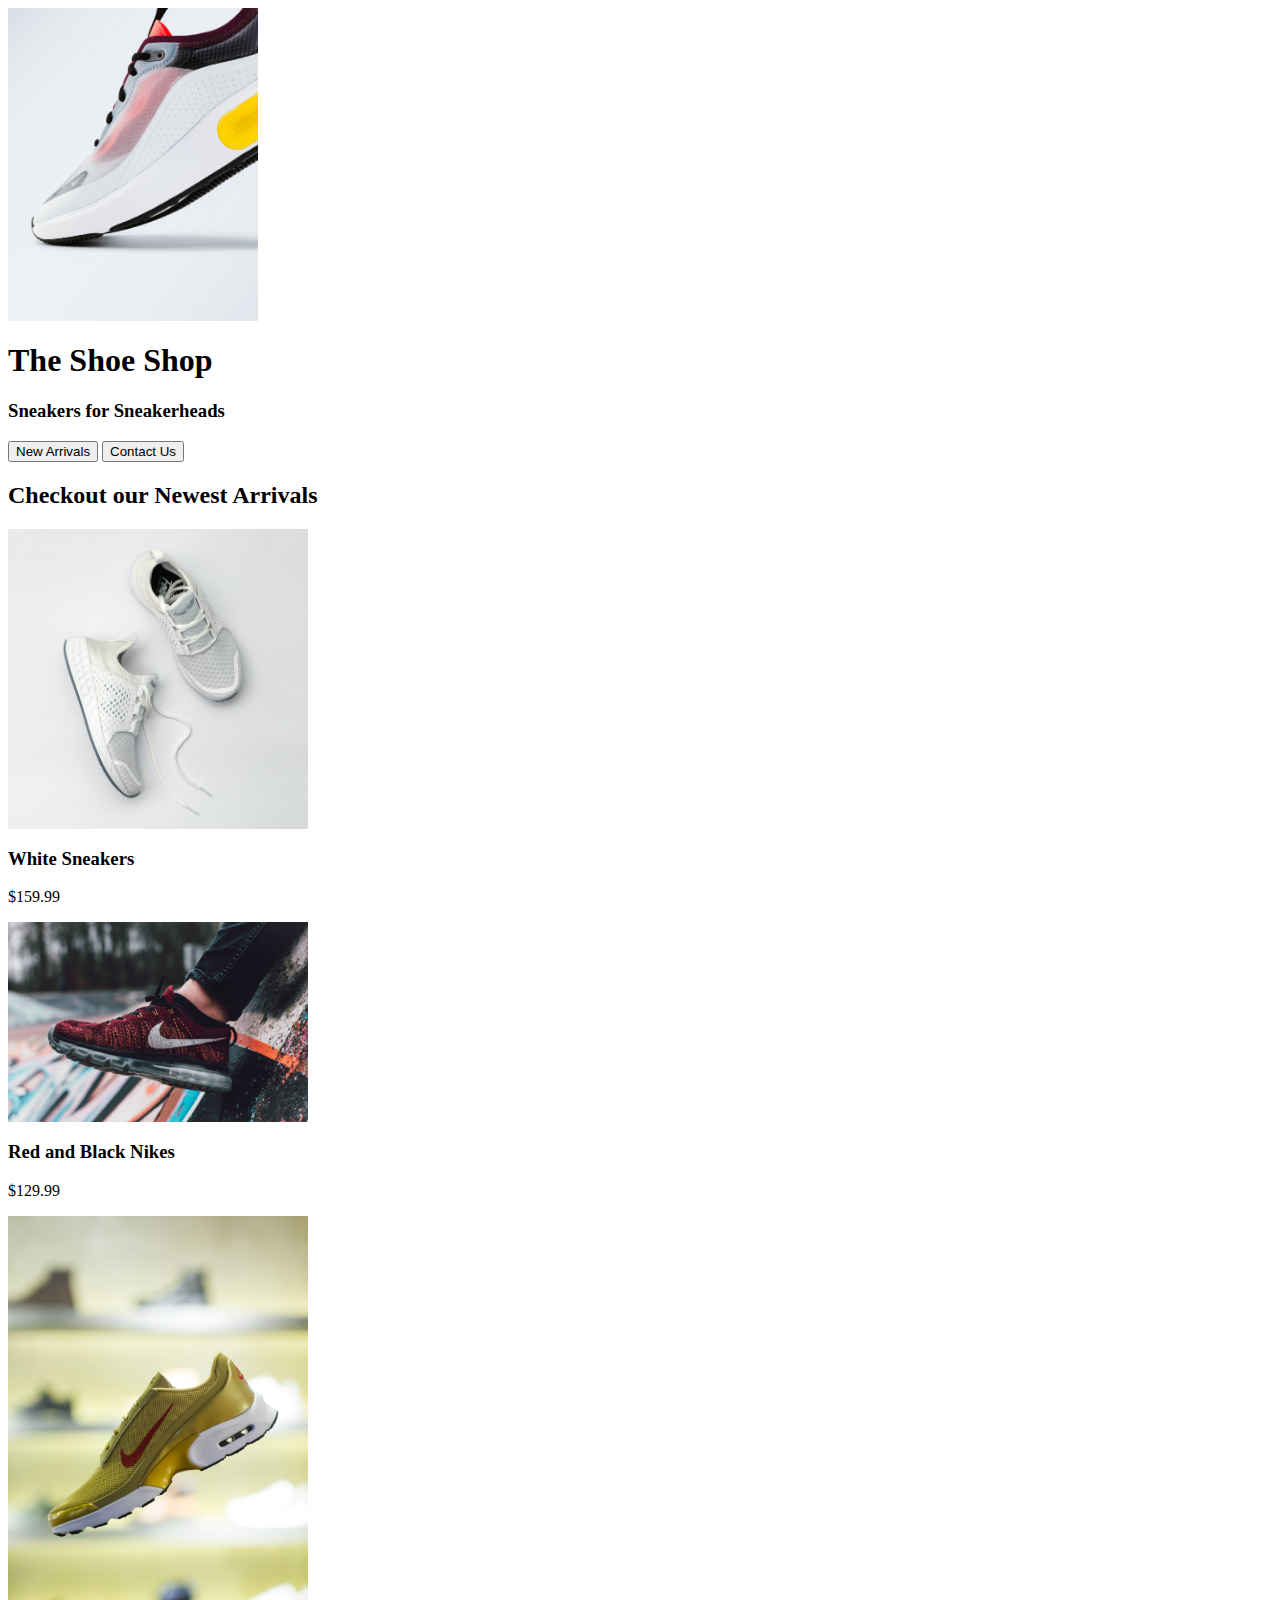
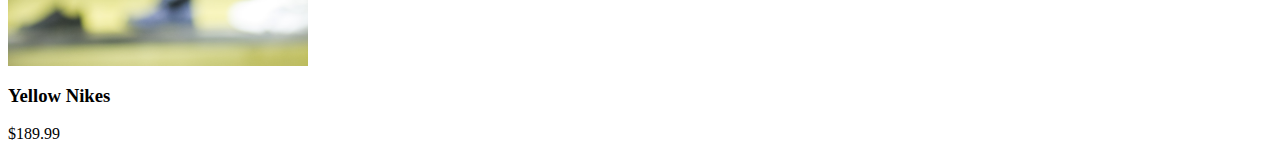
<file: Activity 3/index.html>
<html lang="en">
  <head>
    <title>The Shoe Shop</title>
    <link rel="icon" href="./images/shoeIcon.png">
  </head>
  <body>

    <!--- Header --->
    <img src="./images/shoeHeader.jpg" width=250px/>
    <h1>The Shoe Shop</h1>
    <h3>Sneakers for Sneakerheads</h3>
    <button type="button">New Arrivals</button>
    <button type="button">Contact Us</button>

    <!--- Shoes for Sale --->
    <h2>Checkout our Newest Arrivals</h2>
    
    <img  src="./images/shoe1.jpg" width=300px />
    <h3>White Sneakers</h3>
    <p>$159.99</p>

    <img  src="./images/shoe2.jpg" width=300px />
    <h3>Red and Black Nikes</h3>
    <p>$129.99</p>

    <img  src="./images/shoe3.jpg" width=300px />
    <h3>Yellow Nikes</h3>
    <p>$189.99</p>

  </body>
</html>
</file>
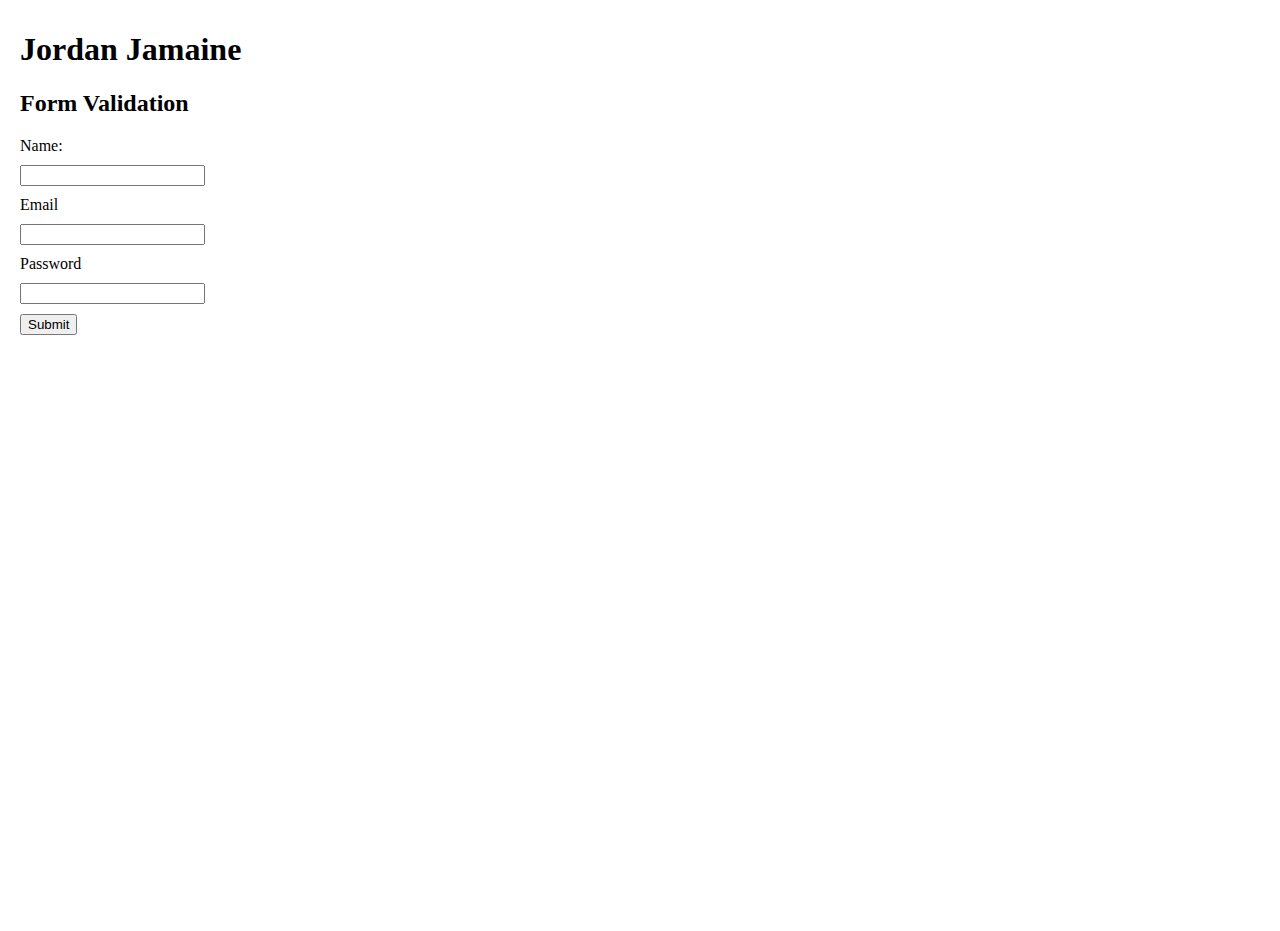
<file: Activity 7/index.html>
<!DOCTYPE html>
<html>

<head>
  <meta charset="utf-8">
  <meta name="viewport" content="width=device-width">
  <title>replit</title>
  <link href="style.css" rel="stylesheet" type="text/css" />
</head>

<body>
  <!-- Create your form here -->
  <h1>Jordan 
      Jamaine</h1>
  <h2>Form Validation</h2>
  <form id="myForm">
<label for="name"> Name:</label></label>
    <input type="text" id="name"></input>
    <label for="email">Email</label>
    <input type="text" id="email"></input>
    <label for="password">Password</label>
    <input type="text" id="password"></input>
    <input type="submit" value="Submit">
  </form>
  <script src="script.js"></script>
</body>

</html>
</file>
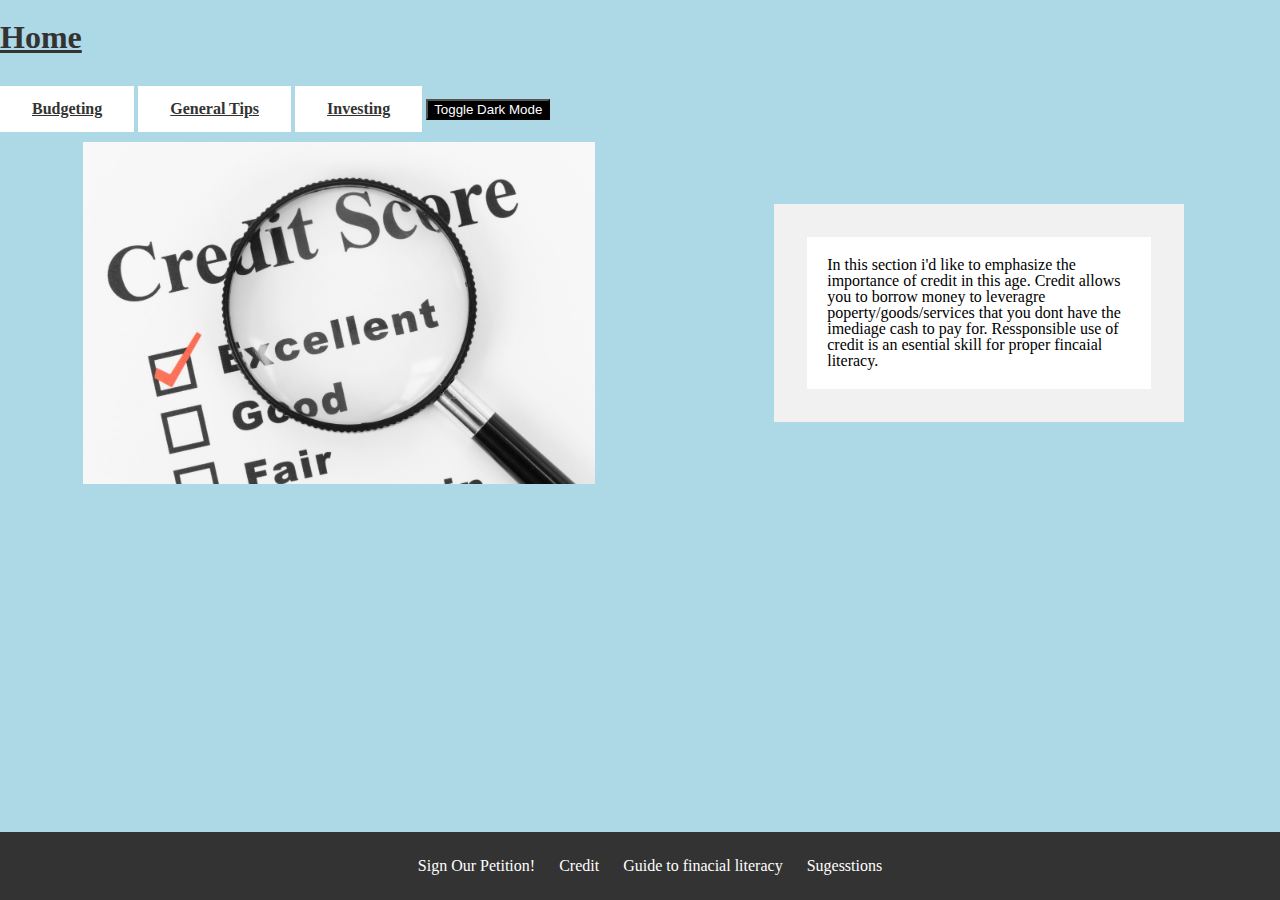
<file: Current Projects/Advocacy Project/credit.html>
<!DOCTYPE html>
<html>

<head>
  <meta charset="utf-8">
  <meta name="viewport" content="width=device-width">
  <title>Credit</title>
  <link href="reset.css" rel="stylesheet" type="text/css" />
  <link href="style.css" rel="stylesheet" type="text/css" />
  <link href="reset-webview.css" rel="stylesheet" type="text/css"   />
</head>
<body>

  <h1><a href="index.html">Home</a></h1>
  <div class="my-flex-container">
  <div class="navbar">    
    <h1 class="button"> <a href="budgeting.html"> Budgeting</a> </h1>
    <h1 class="button"> <a href="General Tips.html"> General Tips</a> </h1>    
  <h1 class="button"> <a href="Investing.html"> Investing</a> </h1>
    <button id="theme-button">Toggle Dark Mode</button>
  <div>
    <div class="my-flex-container">
      <img src="images\credit.jpg" class = "home-img" alt="Finance">
      <div class="my-flex-item p1">
        <p>
          In this section i'd like to emphasize the importance of credit in this age. Credit allows you to borrow money to leveragre poperty/goods/services that you dont have the imediage cash to pay for. Ressponsible use of credit is an esential skill for proper fincaial literacy.
        </p>
      </div>
      </div>
  </div>
  <!--
  This script places a badge on your repl's full-browser view back to your repl's cover
  page. Try various colors for the theme: dark, light, red, orange, yellow, lime, green,
  teal, blue, blurple, magenta, pink!
  -->
    <script src="https://replit.com/public/js/replit-badge-v2.js" theme="dark" position="bottom-right"></script>
    <div class="footer">
      <ul class="footer-links">
        <li><a href="Petition.html">Sign Our Petition!</a></li>
        <li><a href="https://www.investopedia.com/terms/c/credit">Credit</a></li>
        <li><a href=https://www.investopedia.com/guide-to-financial-literacy-4800530">Guide to finacial literacy</a>            </li> 
        <li><a href="Suggestion_box.html">Sugesstions</a></li>
        
      </ul>
    </div>
    <script src="darkmode.js"></script>
  </body>

</html>
</file>
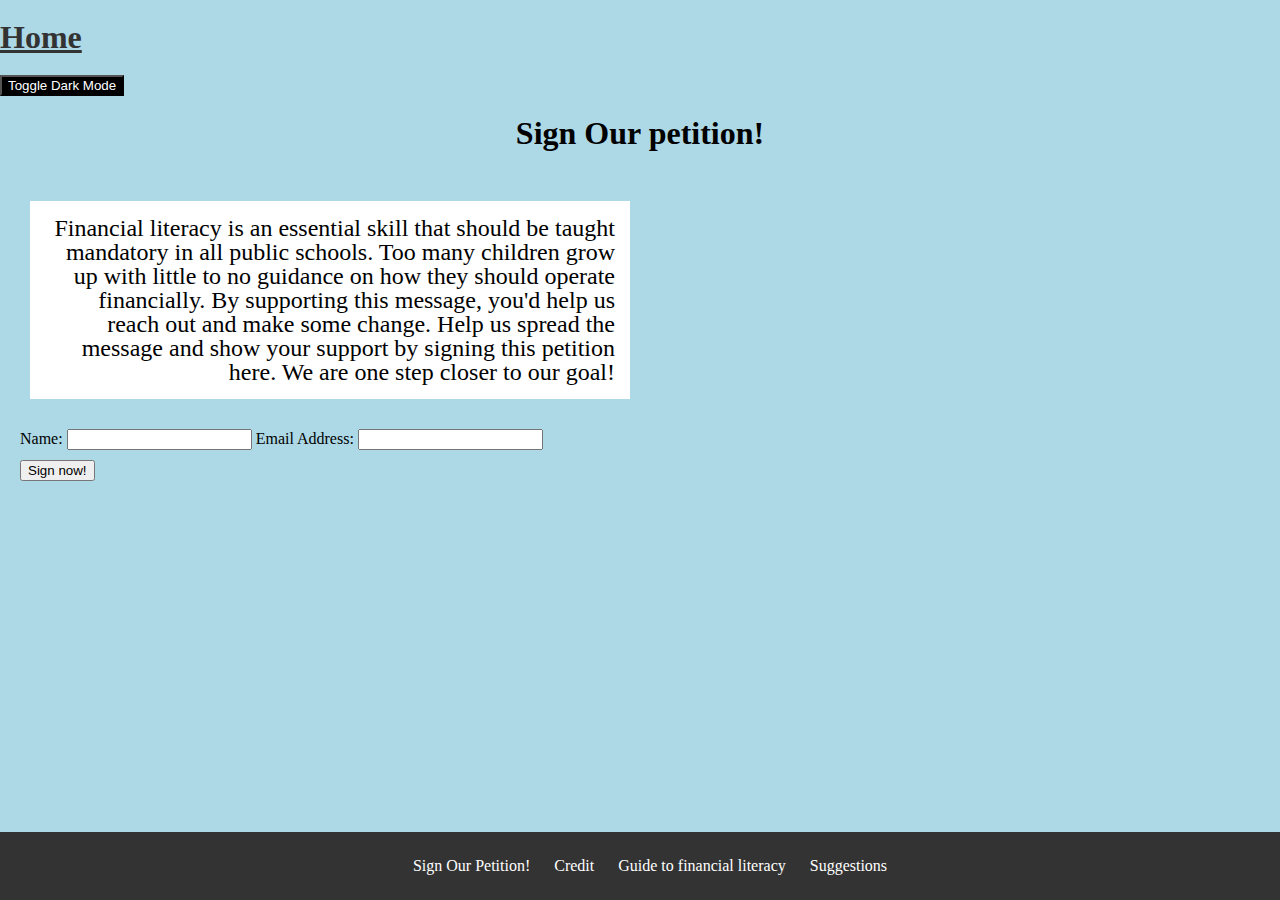
<file: Current Projects/Advocacy Project/Petition.html>
<!DOCTYPE html>
<html>

<head>
  <meta charset="utf-8">
  <meta name="viewport" content="width=device-width">
  <title>Budgeting</title>
  <link href="reset.css" rel="stylesheet" type="text/css" />
  <link href="style.css" rel="stylesheet" type="text/css" />
  <link href="reset-webview.css" rel="stylesheet" type="text/css" />
</head>

<body>
  <h1><a href="index.html">Home</a></h1>
  <button id="theme-button">Toggle Dark Mode</button>
  <h1 style="text-align: center;">Sign Our petition!</h1>
  <div class="content">
    <div class="petition-section">
      <p class="psuggest1">
        Financial literacy is an essential skill that should be taught mandatory in all public schools. Too many children grow up with little to no guidance on how they should operate financially. By supporting this message, you'd help us reach out and make some change. Help us spread the message and show your support by signing this petition here. We are one step closer to our goal!
      </p>
      <form class="petition-input" id="Petition_box">
        <label style="display: inline-block;" for="namep">Name:</label>
        <input style="display: inline-block;" type="text" id="namep">
        <label style="display: inline-block;" for="Emailp"> Email Address:</label>
        <input style="display: inline-block;" type="text" id="Emailp">
        <button id="petitionSubmit" style="display: block;" type="button">Sign now!</button>
      </form>
    </div>
    <div class="signatures-section">
      <ul id="signatureList"></ul>
    </div>
  </div>

  <script src="petitionScript.js"></script>

  <!--
  This script places a badge on your repl's full-browser view back to your repl's cover
  page. Try various colors for the theme: dark, light, red, orange, yellow, lime, green,
  teal, blue, blurple, magenta, pink!
  -->
  <script src="https://replit.com/public/js/replit-badge-v2.js" theme="dark" position="bottom-right"></script>
  <div class="footer">
    <ul class="footer-links">
      <li><a href="Petition.html">Sign Our Petition!</a></li>
      <li><a href="https://www.investopedia.com/terms/c/credit">Credit</a></li>
      <li><a href="https://www.investopedia.com/guide-to-financial-literacy-4800530">Guide to financial literacy</a></li>
      <li><a href="Suggestion_box.html">Suggestions</a></li>
    </ul>
  </div>
  <script src="darkmode.js"></script>

</body>

</html>
</file>
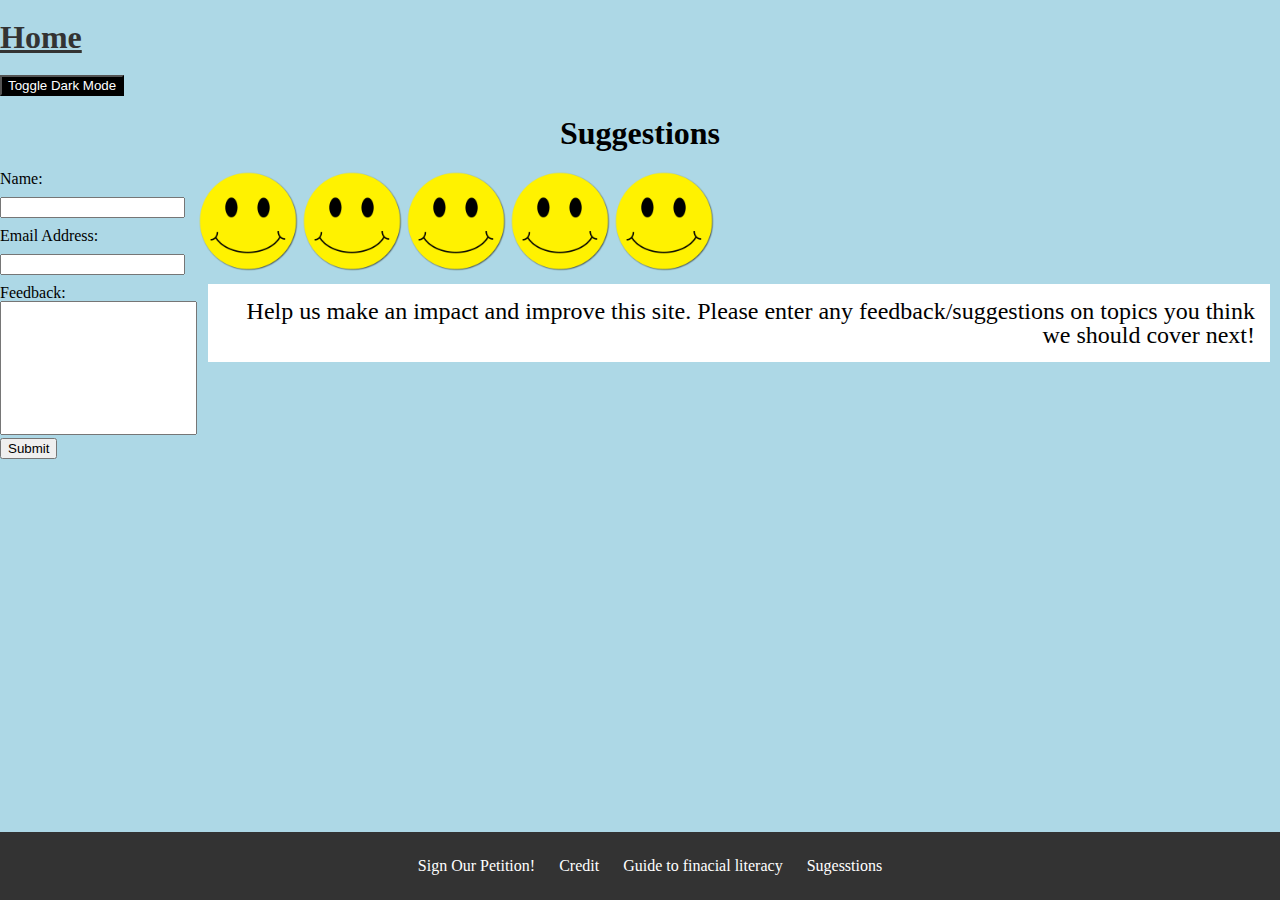
<file: Current Projects/Advocacy Project/Sugesstion_box.html>
<!DOCTYPE html>
<html>

<head>
  <meta charset="utf-8">
  <meta name="viewport" content="width=device-width">
  <title>Budgeting</title>
  <link href="reset.css" rel="stylesheet" type="text/css" />
  <link href="style.css" rel="stylesheet" type="text/css" />
  <link href="reset-webview.css" rel="stylesheet" type="text/css" />
</head>

<body>
  <h1><a href="index.html">Home</a></h1>
  <button id="theme-button">Toggle Dark Mode</button>
  <h1 style="text-align: center;">Suggestions</h1>
  <div class="form-container">

    <div class="formclass">
      <form id="Suggestions_Box">
        <label for="name">Name:</label>
        <input type="text" id="name">
        <label for="Email"> Email Address:</label>
        <input type="text" id="Email">
        <label for="Feedback">  Feedback: </label>
        <textarea id="Feedback" rows="4" cols="50"></textarea>
        <button id="suggestionsSubmit" type="button">Submit</button>
      </form>
    </div>
    <div class="image-container">
      <img src="smileyface.png" class="overlap-image">
      <img src="smileyface.png" class="overlap-image">
      <img src="smileyface.png" class="overlap-image">
      <img src="smileyface.png" class="overlap-image">
      <img src="smileyface.png" class="overlap-image">
      <p class="psuggest1"> Help us make an impact and improve this site. Please enter any feedback/suggestions on topics you think we should cover next!
      </p>
    </div>
  </div>

  <script src="suggestionsScript.js"></script>

  <!--
  This script places a badge on your repl's full-browser view back to your repl's cover
  page. Try various colors for the theme: dark, light, red, orange, yellow, lime, green,
  teal, blue, blurple, magenta, pink!
  -->
  <script src="https://replit.com/public/js/replit-badge-v2.js" theme="dark" position="bottom-right"></script>
  <div class="footer">
    <ul class="footer-links">
      <li><a href="Petition.html">Sign Our Petition!</a></li>
      <li><a href="https://www.investopedia.com/terms/c/credit">Credit</a></li>
      <li><a href=https://www.investopedia.com/guide-to-financial-literacy-4800530">Guide to finacial literacy</a></li> 
      <li><a href="Sugesstion_box.html">Sugesstions</a></li>
    </ul>
  </div>
  <script src="darkmode.js"></script>

</body>

</html>
</file>
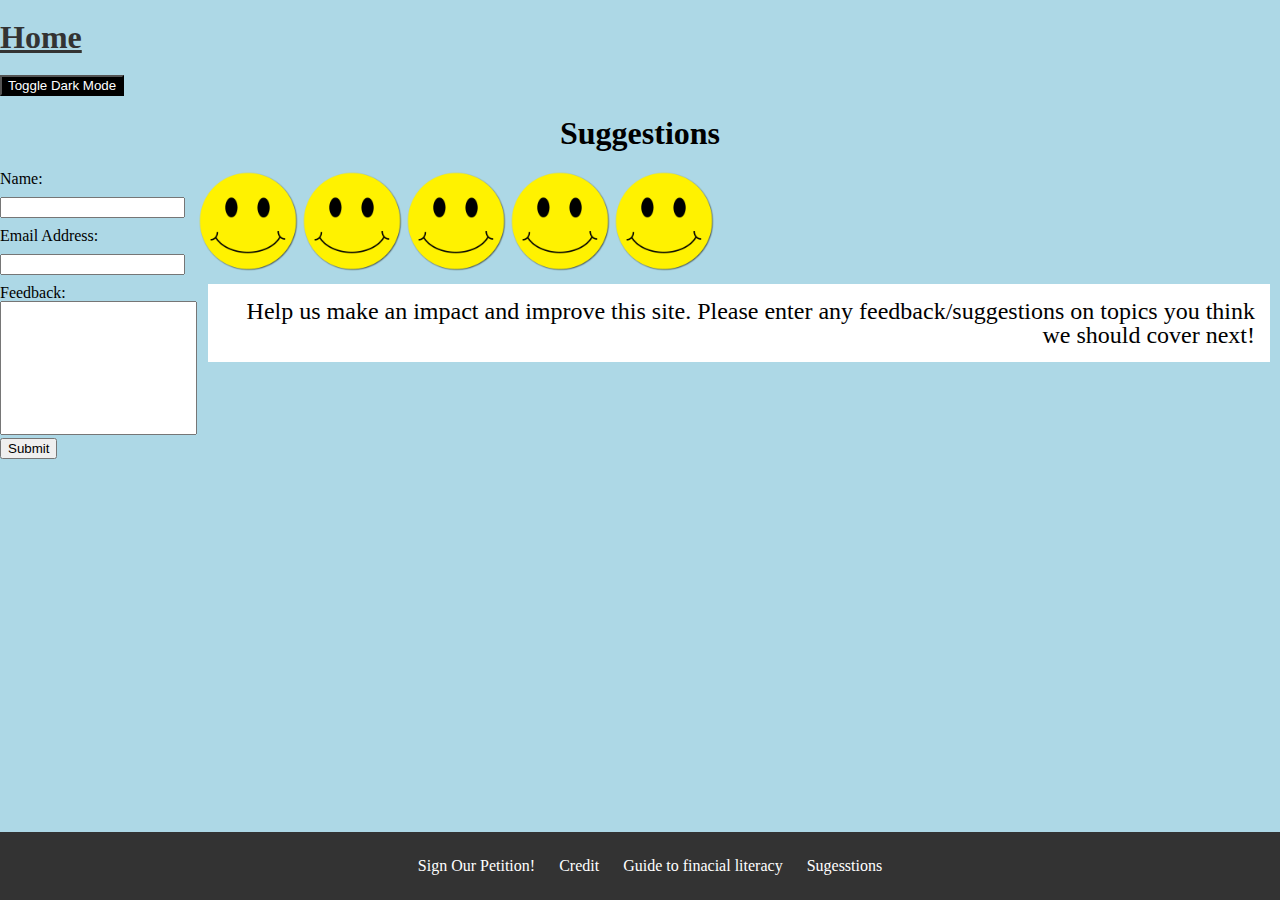
<file: Current Projects/Advocacy Project/Suggestion_box.html.html>
<!DOCTYPE html>
<html>

<head>
  <meta charset="utf-8">
  <meta name="viewport" content="width=device-width">
  <title>Budgeting</title>
  <link href="reset.css" rel="stylesheet" type="text/css" />
  <link href="style.css" rel="stylesheet" type="text/css" />
  <link href="reset-webview.css" rel="stylesheet" type="text/css" />
</head>

<body>
  <h1><a href="index.html">Home</a></h1>
  <button id="theme-button">Toggle Dark Mode</button>
  <h1 style="text-align: center;">Suggestions</h1>
  <div class="form-container">

    <div class="formclass">
      <form id="Suggestions_Box">
        <label for="name">Name:</label>
        <input type="text" id="name">
        <label for="Email"> Email Address:</label>
        <input type="text" id="Email">
        <label for="Feedback">  Feedback: </label>
        <textarea id="Feedback" rows="4" cols="50"></textarea>
        <button id="suggestionsSubmit" type="button">Submit</button>
      </form>
    </div>
    <div class="image-container">
      <img src="images\smileyface.png" class="overlap-image">
      <img src="images\smileyface.png" class="overlap-image">
      <img src="images\smileyface.png" class="overlap-image">
      <img src="images\smileyface.png" class="overlap-image">
      <img src="images\smileyface.png" class="overlap-image">
      <p class="psuggest1"> Help us make an impact and improve this site. Please enter any feedback/suggestions on topics you think we should cover next!
      </p>
    </div>
  </div>

  <script src="suggestionsScript.js"></script>

  <!--
  This script places a badge on your repl's full-browser view back to your repl's cover
  page. Try various colors for the theme: dark, light, red, orange, yellow, lime, green,
  teal, blue, blurple, magenta, pink!
  -->
  <script src="https://replit.com/public/js/replit-badge-v2.js" theme="dark" position="bottom-right"></script>
  <div class="footer">
    <ul class="footer-links">
      <li><a href="Petition.html">Sign Our Petition!</a></li>
      <li><a href="https://www.investopedia.com/terms/c/credit">Credit</a></li>
      <li><a href=https://www.investopedia.com/guide-to-financial-literacy-4800530">Guide to finacial literacy</a></li> 
      <li><a href="Sugesstion_box.html">Sugesstions</a></li>
    </ul>
  </div>
  <script src="darkmode.js"></script>

</body>

</html>
</file>
<file: Activity 7/style.css>
html, body {
  height: 100%;
  width: 100%;
  font-family: 'Avenir';
  margin: 10px;

}

h1 {
  align-content: center;
}

input {
  display: block;
  margin: 10px 0 10px 0;
}
</file>
<file: Current Projects/Advocacy Project/style.css>
html {
  height: 100%;
  width: 100%;
}
body{
  background-color: lightblue;
}
.my-flex-container{
  display: flex;
  flex-direction: row;
  flex-wrap: wrap;
  justify-content: space-around;
  align-items: center;
  max-height: 100px;

}
my-flex-container-home{
  display: flex;
  flex-direction: row;
  flex-wrap: wrap;
  justify-content: space-around;
  align-items: center;
  height: 200px;
}
.my-flex-item{
  flex-basis: 30%;
  margin: 1%;
  padding: 1%;
  background-color: #f1f1f1;
  text-align: center;

}
p {
  margin: 20px;
  padding: 20px;
  border:20px;
  background-color:white;
  text-align:left;
}
@media screen and (max-width: 600px) {
  .my-flex-item {
    flex-basis: 100%;
  }
}
.my-flex-item img{
  width: 100%;
  max-width: 100px;
}
.my-flex-item p1{
  font-size: 1x;
  justify-content: left;
  flex-basis: 100px;
  margin: 1%;
  padding: 1%  ;
  display: inline-block;
  background-color: #f1f1f1;
}
.button{
  background-color: white; /* Green */
  border: none;
  color: white;
  padding: 15px 32px;
  text-align: center;
  text-decoration: none;
  display: inline-block;
  font-size: 16px;
}

a:visited{
  color:#333
}
a:link{
  color:#333
}
.home-img{
  width: 40%;
}
.footer {
  position: fixed;
  left: 0;
  bottom: 0;
  width: 100%;
  background-color: #333;
  color: white;
  text-align: center;
  padding: 10px;
}

.footer-links {
  list-style: none;
  padding: 0;
}

.footer-links li {
  display: inline;
  margin: 0 10px; /* Adjust the margin as needed to separate links */
}

.footer-links a {
  text-decoration: none;
  color: white;
}
.formclasss{
  display: flex;
  flex-direction: row; /* Make the container a flex row */
  justify-content: space-between; /* Separate the form and paragraph */
  align-items: center;
  margin: 30px;
  padding: 30px;
  border: 30px;
  margin-left: 0px;
  border-left:0px;
  padding-left: 0px;
  margin-right: 20px;
  border-right: 20px;
  padding-right: 20px;
  position: relative;
}
.form-container {
  display: flex;
  flex-direction: row; 
  justify-content: center;
}

input {
  display: block;
  margin-top: 10px;
  margin-bottom: 10px;
  margin-right: 0px;
  margin-left: 0px;
}
.petition-input{
  display: inline-block;
  margin-top: 10px;
  margin-bottom: 10px;
  margin-right: 0px;
  margin-left: 0px;
}
.psuggest1 {
  display: inline-block;
  justify-content: right;
  text-align: right; 
  font-size: 24px; 
  background-size: 50%;
  padding: 15px; /* Adjust the padding as needed to fit the text */
  margin: 10px;
  border: 10px;
  vertical-align: top;
}
/* Set the width and height of the feedback textarea as needed */
#Feedback {
  width: 191px; /* You can adjust the width to your preference */
  height: 128px; /* You can adjust the height to your preference */
  resize: none;
}
.Sugesstion-message{
  display: flex;
  flex-direction: row;
  justify-content:;
}
.image-container {
  position: relative; /* Make the image container a positioning context for the absolute positioning of the image */
}

.overlap-image {
  position:static;
  top: 0; /* Adjust the top value to position the image vertically */
  right: 0; /* Adjust the right value to position the image horizontally */
  z-index: 1; /* Make sure the image appears on top of the paragraph content */
  width: 100px; /* Set the width to the desired size */
  height: auto; /* Maintain the aspect ratio by setting height to auto */
}

.error {
  border-style: solid;
  border-width: 2px;
  border-color: red;
  background: pink;
}

.content {
  display: flex;
  flex-direction: row;
  justify-content: space-between;
  align-items: flex-start;
  padding: 20px;
}

.petition-section {
  flex: 1;
}

.signatures-section {
  flex: 1;
}

#signatureList {
  list-style-type: none;
  padding: 0;
}

.signature {
  margin: 5px 0;
  border: 1px solid #ccc;
  padding: 5px;
  background: #f9f9f9;
}
/* Add style to button */
#theme-button {
color:white;
background-color:black;
}


/* Customize Dark Mode Theme */
.dark-mode {
  background-color:  midnightblue; /* Change background color to black */
 color: black; /* Change text color to white */
}
.dark-mode h1{
  color: white;
}
.dark-mode body{
  color: white;
}
.dark-mode label {
color:white
}
.dark-mode input#text{
  background-color: black;
  color: white;
  border: 1px solid white; /* You can adjust the border style as needed */
}
.dark-mode p.psuggest1{
  background-color: black;
  color: white;
}
.dark-mode p.my-flex-item p1{
  background-color: black;
  color: white;
}
/* Add more styles for other elements as needed */
body.dark-mode p{
  color: white; /* Set text color to white */
  background-color: black; /* Set background color to dark blue */
}
body.dark-mode .navbar .button {
  background-color: black;
  color: white;
}
body.dark-mode .navbar .button a {
  color: white;
}
/* Change the button text color in dark mode */
body.dark-mode #theme-button {
  color: black;
  background-color: white;
}
</file>
